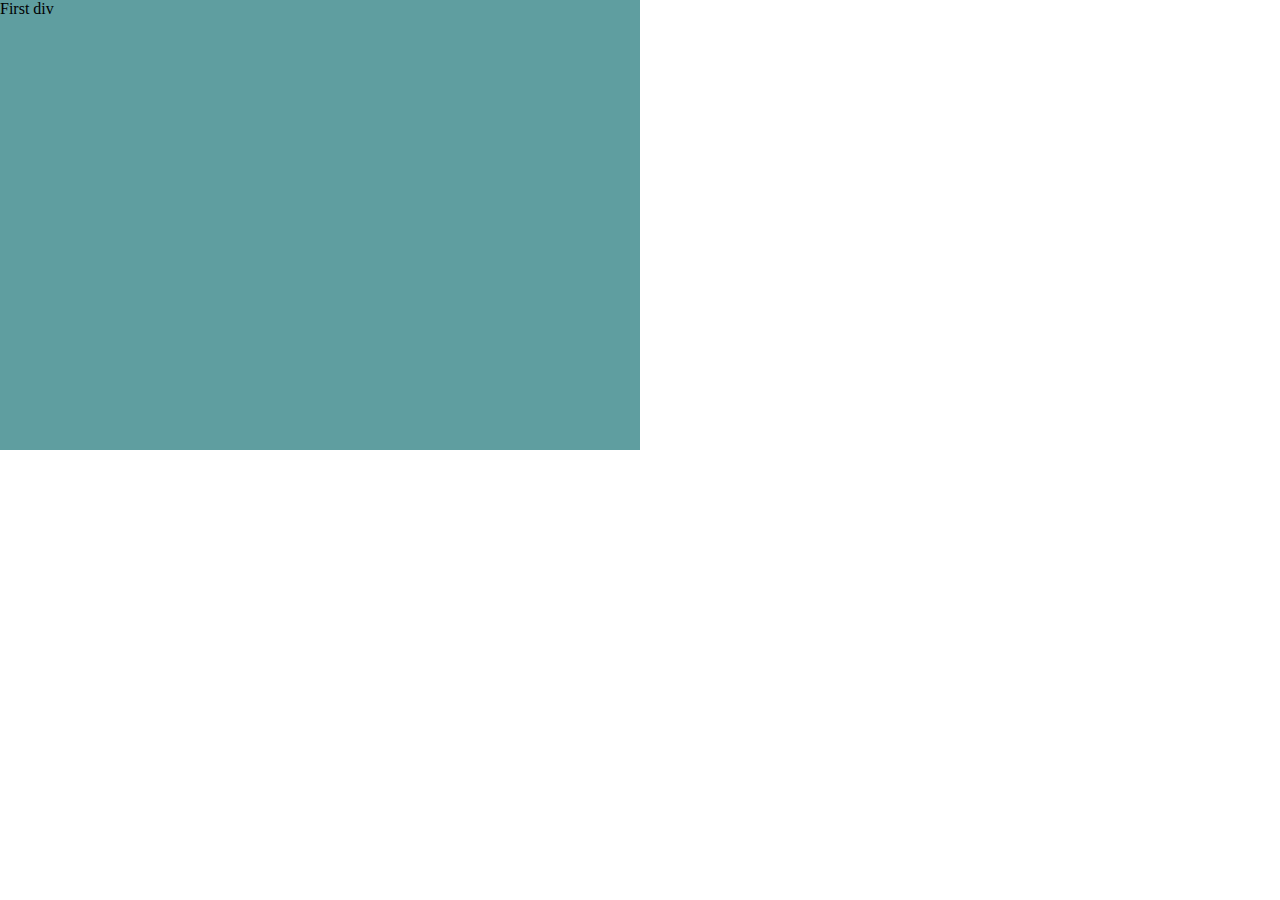
<file: display.html>
<!DOCTYPE html>
<html lang="en">
<head>
    <meta charset="UTF-8">
    <meta name="viewport" content="width=device-width, initial-scale=1.0">
    <title>Document</title>
    <link rel="stylesheet" href="display.css">
</head>
<body>
    <!-- <div id="box1" class="box">
        Box1
        <div id="box2" class="box">
            Box2
        </div>
    </div> -->

    <div id="first">
        First div
    </div>
    
</body>
</html>
</file>
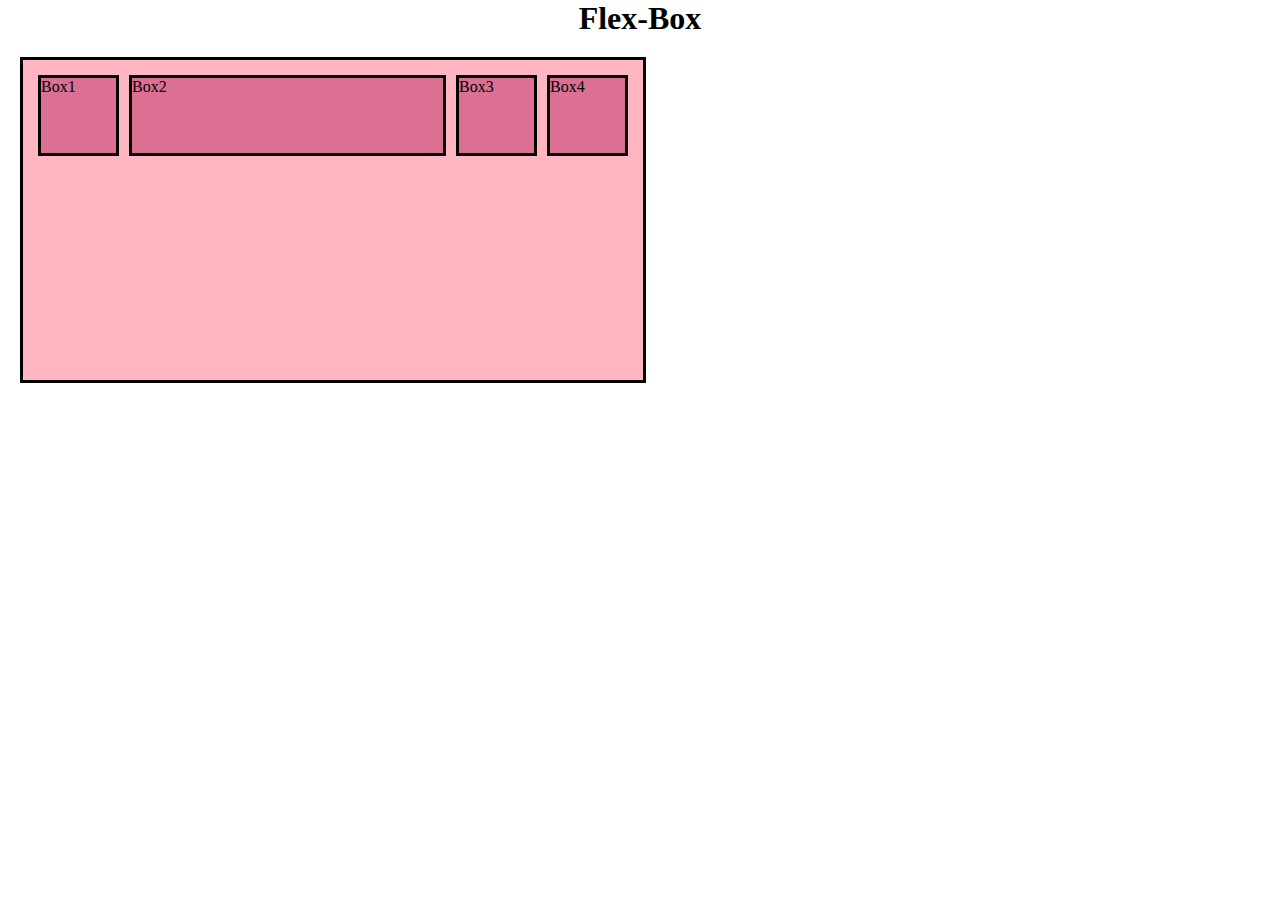
<file: flexbox.html>
<!DOCTYPE html>
<html lang="en">
<head>
    <meta charset="UTF-8">
    <meta name="viewport" content="width=device-width, initial-scale=1.0">
    <title>Document</title>
    <link rel="stylesheet" href="flexbox.css">
</head>
<body>
    <h1 id="heading">Flex-Box</h1>
    <div id="container">
        <div id="box1" class="box">Box1</div>
        <div id="box2" class="box">Box2</div>
        <div id="box3" class="box">Box3</div>
        <div id="box4" class="box">Box4</div>
        <!-- <div id="box5" class="box">Box5</div>
        <div id="box6" class="box">Box6</div>
        <div id="box7" class="box">Box7</div>
        <div id="box8" class="box">Box8</div> -->
    </div>    
</body>
</html>
</file>
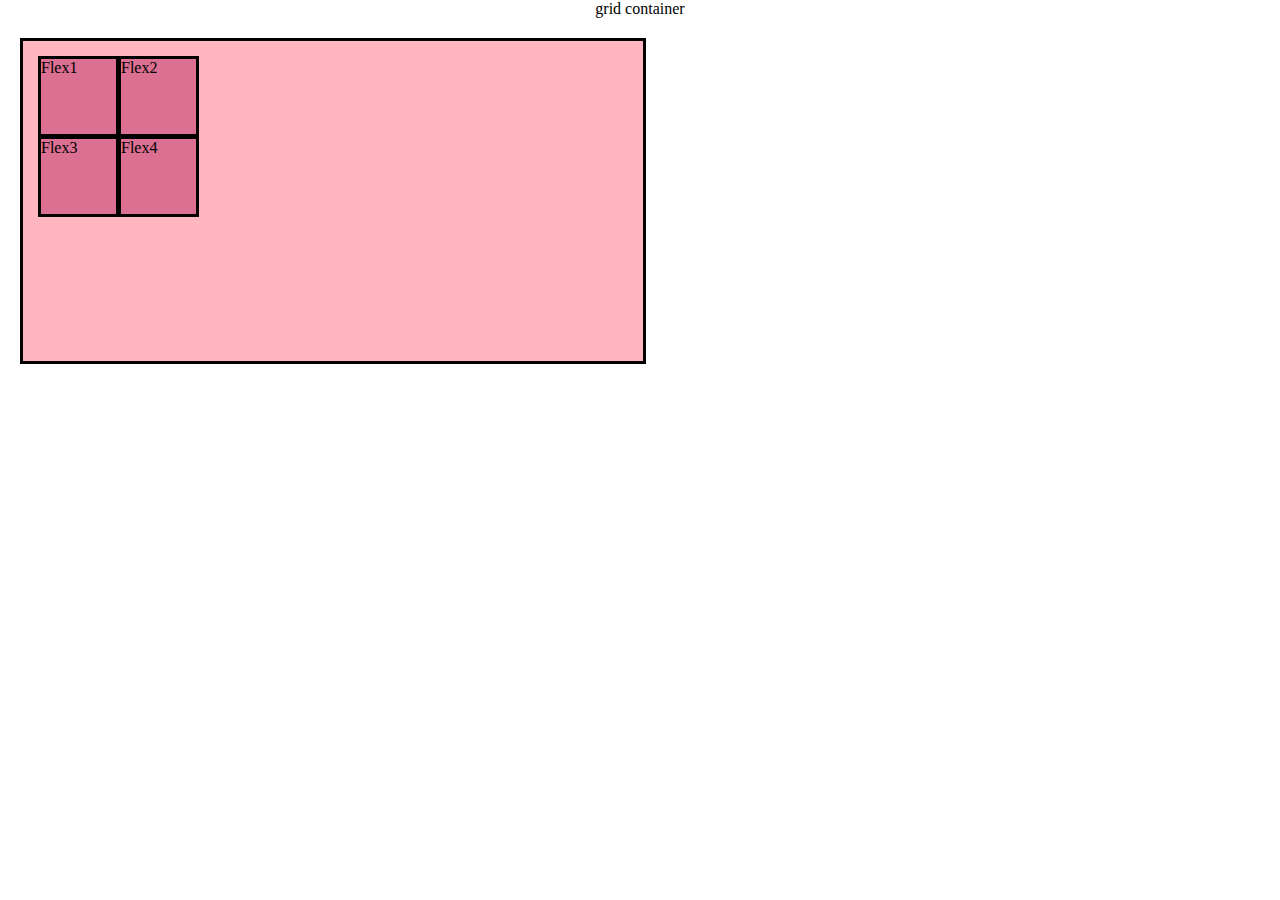
<file: grid.html>
<!DOCTYPE html>
<html lang="en">
<head>
    <meta charset="UTF-8">
    <meta name="viewport" content="width=device-width, initial-scale=1.0">
    <title>Document</title>
    <link rel="stylesheet" href="grid.css ">
</head>
<body>
    <div id="heading">grid container</div>
    <div id="container">
        <div id="box1" class="box">Flex1</div>
        <div id="box2" class="box">Flex2</div>
        <div id="box3" class="box">Flex3</div>
        <div id="box4" class="box">Flex4</div>
    </div
</body>
</html>
</file>
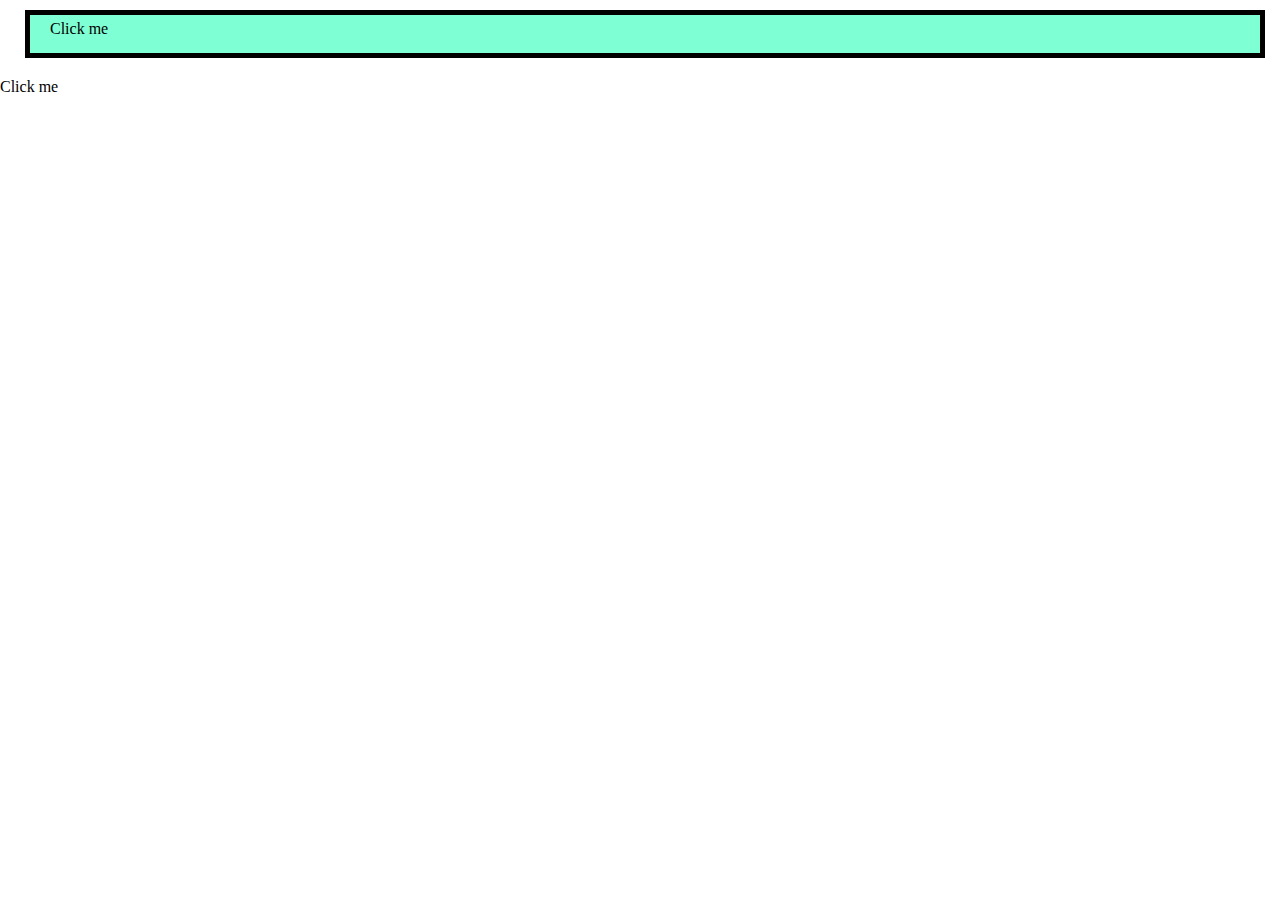
<file: index1.html>
<!DOCTYPE html>
<html lang="en">
<head>
    <meta charset="UTF-8">
    <meta name="viewport" content="width=device-width, initial-scale=1.0">
    <title>Document</title>
    <link rel="stylesheet" href="index1.css">
</head>
<body>
    <div id="padded">Click me</div>
    <div id="padded1 ">Click me</div>
</body>
</html>
</file>
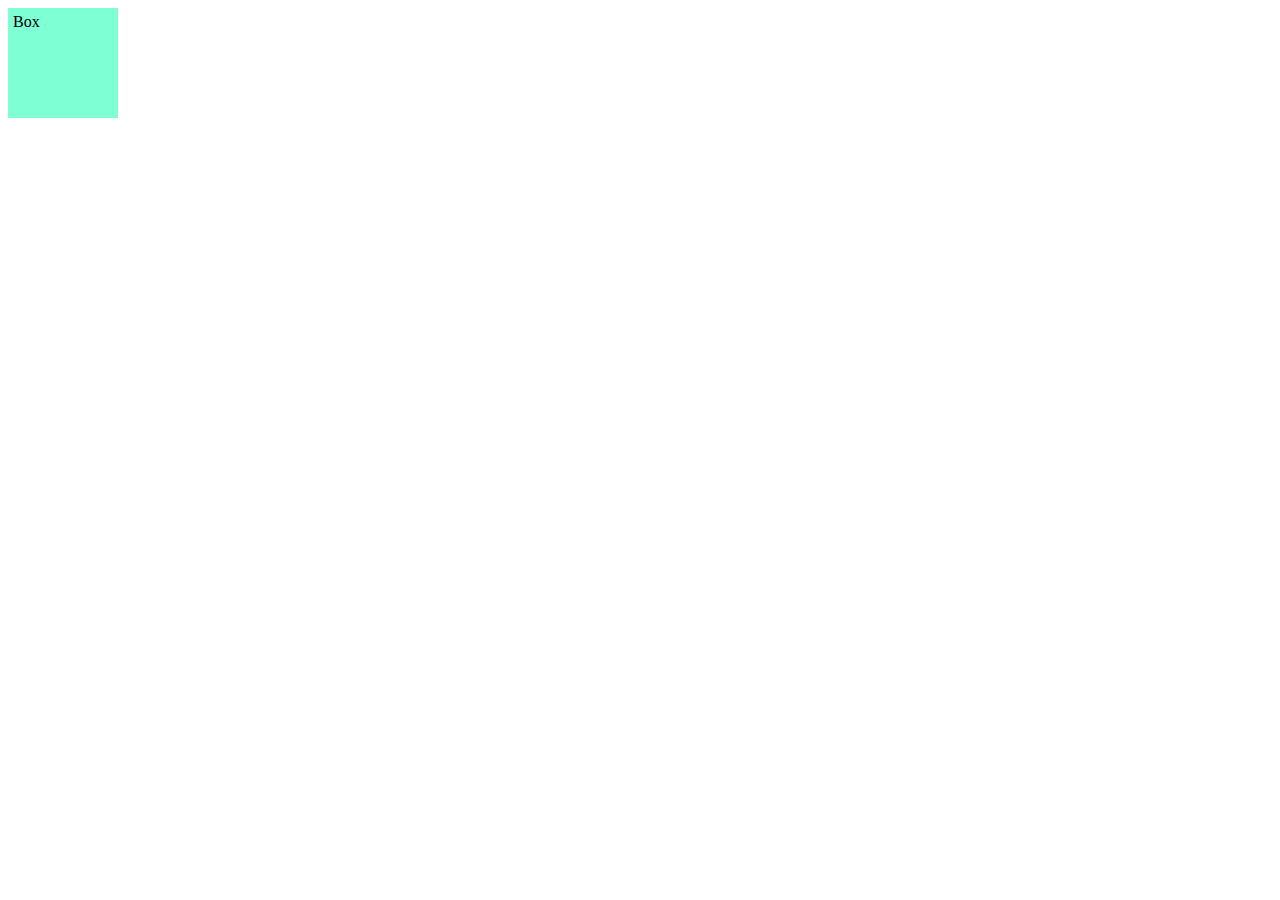
<file: media.html>
<!DOCTYPE html>
<html lang="en">
<head>
    <meta charset="UTF-8">
    <meta name="viewport" content="width=device-width, initial-scale=1.0">
    <title>Document</title>
    <link rel="stylesheet" href="media.css">
</head>
<body>
    <div class="box">Box</div>
</body>
</html>
</file>
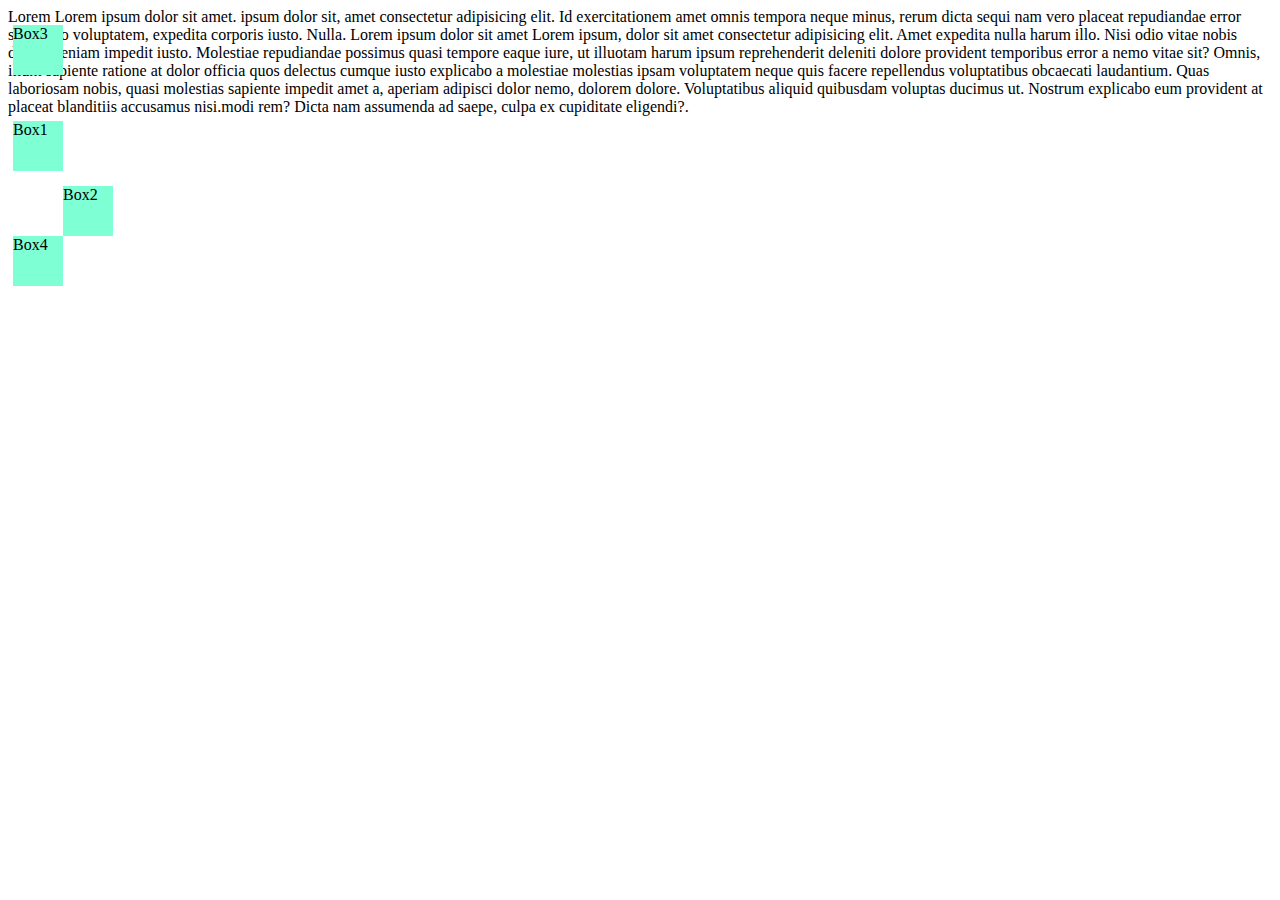
<file: position.html>
<!DOCTYPE html>
<html lang="en">
<head>
    <meta charset="UTF-8">
    <meta name="viewport" content="width=device-width, initial-scale=1.0">
    <title>Position</title>
    <link rel="stylesheet" href="position.css">
</head>
<body>
    <div>Lorem Lorem ipsum dolor sit amet. ipsum dolor sit, amet consectetur adipisicing elit. Id exercitationem amet omnis tempora neque minus, rerum dicta sequi nam vero placeat repudiandae error saepe illo voluptatem, expedita corporis iusto. Nulla. Lorem ipsum dolor sit amet Lorem ipsum, dolor sit amet consectetur adipisicing elit. Amet expedita nulla harum illo. Nisi odio vitae nobis dolore veniam impedit iusto. Molestiae repudiandae possimus quasi tempore eaque iure, ut illuotam harum ipsum reprehenderit deleniti dolore provident temporibus error a nemo vitae sit? Omnis, illum sapiente ratione at dolor officia quos delectus cumque iusto explicabo a molestiae molestias ipsam voluptatem neque quis facere repellendus voluptatibus obcaecati laudantium. Quas laboriosam nobis, quasi molestias sapiente impedit amet a, aperiam adipisci dolor nemo, dolorem dolore. Voluptatibus aliquid quibusdam voluptas ducimus ut. Nostrum explicabo eum provident at placeat blanditiis accusamus nisi.modi rem? Dicta nam assumenda ad saepe, culpa ex cupiditate eligendi?.</div>
    <div id="box1" class="a">Box1</div>
    <div id="box2" class="a">Box2</div>
    <div id="box3" class="a">Box3</div>
    <div id="box4" class="a">Box4</div>
</body>
</html>
</file>
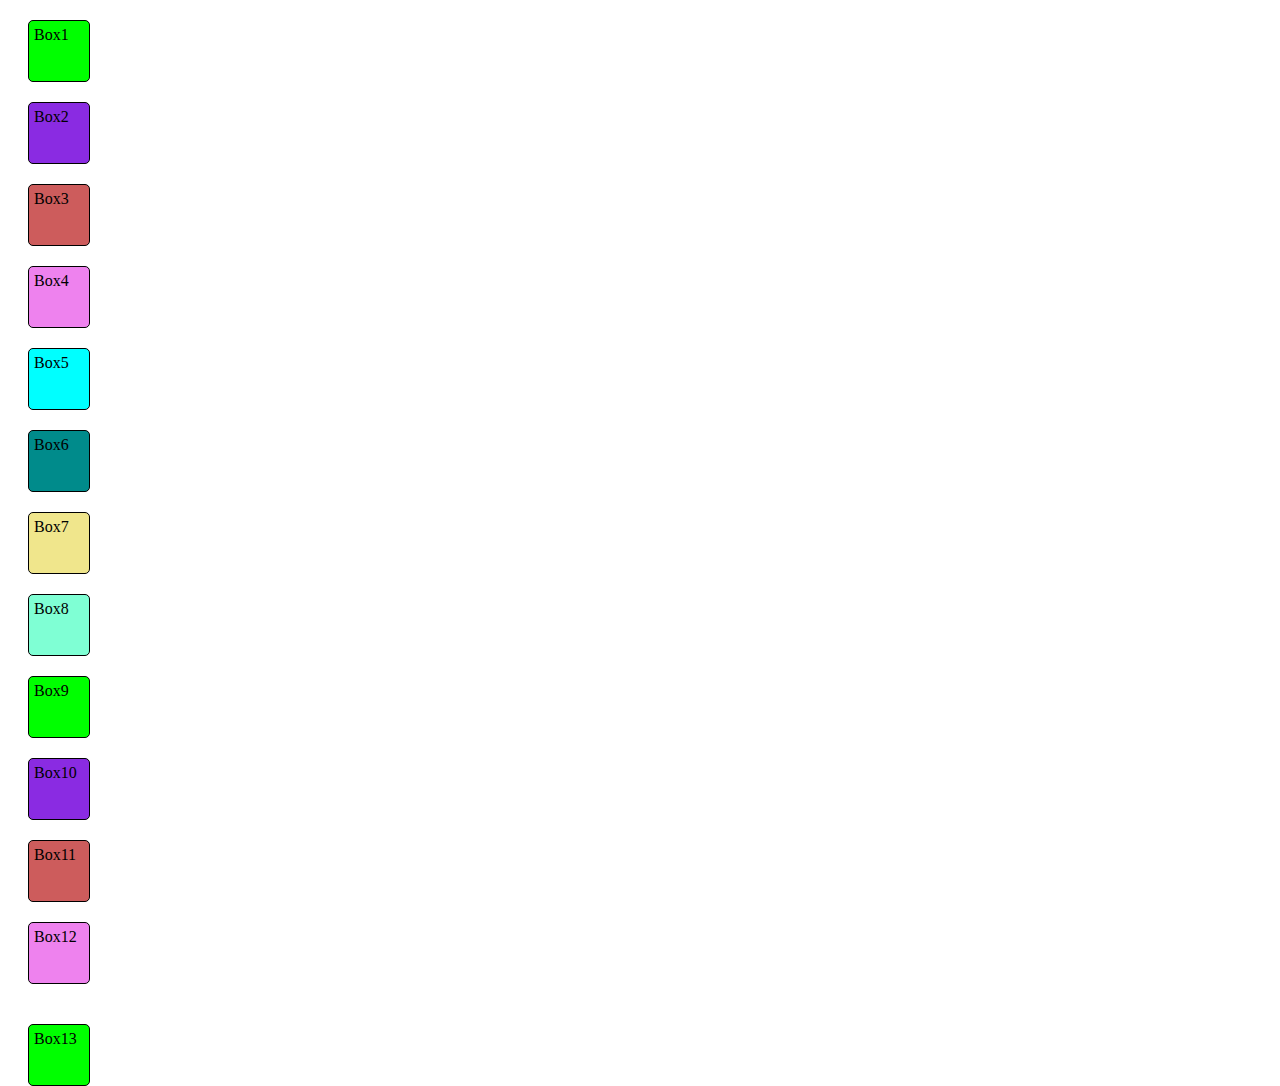
<file: transformAnimation.html>
<!DOCTYPE html>
<html lang="en">
<head>
    <meta charset="UTF-8">
    <meta name="viewport" content="width=device-width, initial-scale=1.0">
    <title>Document</title>
    <link rel="stylesheet" href="transformAnimation.css">
</head>
<body>
    <div class="div">
    <div id="box1" class="box">Box1</div>
    <div id="box2" class="box">Box2</div>
    <div id="box3" class="box">Box3</div>
    <div id="box4" class="box">Box4</div>

    <div id="box5" class="box">Box5</div>
    <div id="box6" class="box">Box6</div>
    <div id="box7" class="box">Box7</div>
    <div id="box8" class="box">Box8</div>

    <div id="box9" class="box">Box9</div>
    <div id="box10" class="box">Box10</div>
    <div id="box11" class="box">Box11</div>
    <div id="box12" class="box">Box12</div>

    <div id="box13" class="box">Box13</div>
    </div>
</body>
</html>
</file>
<file: display.css>
*{
    margin: 0; padding: 0;
}

/* .box{
    background-color: olivedrab;
    height: 100px;
    width: 100px; 
    margin: 5px;
    border: 3px solid black;
    border-radius: 5px;
    text-align: center;
    padding: 15px 15px 15px 15px;
    display: block;
    display: inline;
    display: inline-block;
}  */

/* #box1{
    height: 200px;
    width: 200px;
    background-color: aqua;
    font-size: 25px;
} */

/* #box2{
    height: 50%;    as box 2 is inside the box 1 so box 2 will inherit the dimensions of box 1 as passed
    width: 50%;
    background-color: blueviolet;
    font-size: 2em;
}  */

#first{
    background-color: cadetblue;
    width: 50vw;
    height: 50vh;
}
</file>
<file: flexbox.css>
/* .container{
    height: 200px;
    width: 400px;
    background-color: palevioletred;
    border: 3px solid black;
    display: flex;
}

.box{
    height: 150px;
    width: 150px;
    background-color: lightgreen;
    margin: 5px;
    border: 2px solid green;
    float: right; 
} */

*{
    margin: 0px;
    padding: 0px;
}

#heading{text-align: center;}

.box{
    height: 75px;
    width: 75px;
    border: 3px solid black;
    margin: 5px;
    background-color: palevioletred;
}

#container{
    height: 300px;
    width: 600px;
    margin: 20px;
    padding: 10px;
    border: 3px solid black;
    background-color: lightpink;
    display: flex;
    /* flex-direction: row; */
    /* justify-content: flex-start; */
    /* justify-content: flex-end; */
    /* justify-content: space-around; */
    /* justify-content: space-between; */
    justify-content: space-evenly;
    /* flex-wrap: wrap-reverse; */
    /* flex-wrap: wrap; */
    /* align-items: center; */
    justify-content: center;
    /* align-items: end; */
    /* align-items: start; */
    /* align-content: center; */
}

#box2{
    /* flex-shrink: 0.5; */
    flex-grow: 1;
}
</file>
<file: grid.css>
*{
    margin: 0px;
    padding: 0px;
}

#heading{text-align: center;}

.box{
    height: 75px;
    width: 75px;
    border: 3px solid black;
    margin: 5px;
    background-color: palevioletred;
}

#container{
    height: 300px;
    width: 600px;
    margin: 20px;
    padding: 10px;
    border: 3px solid black;
    background-color: lightpink;
    display: grid;
    grid-template-columns: 80px 100px;
    grid-template-rows: 80px 100px;
}

#box1{
    grid-row: 1/2;
    grid-column: 1/2;
}

#box2{
    grid-row: 1/2;
    grid-column: 2/2;
}

#box3{
    grid-row: 2/2;
    grid-column: 1/2;
}

#box4{
    grid-row: 2/2;
    grid-column: 2/2 ;
}
</file>
<file: index1.css>
*{
    margin: 0px;
    padding: 0px;
}

#padded{
    padding: 5px 10px 15px 20px;
    background-color: aquamarine;
    margin: 10px 15px 20px 25px;
    border: 5px solid black;
    box-sizing: border-box ;
}

#padded1{
    padding: 5px 10px 15px 20px;
    background-color: aquamarine;
    margin: 10px 15px 20px 25px;
    border: 5px solid black;
    border-radius: 10px 10px 10px 10px;
    box-sizing: content-box;
}
</file>
<file: media.css>
.box{
    padding: 5px;
    height: 100px;
    width: 100px;
    background-color: aquamarine;
}
/* 
@media screen and (width: 300.36px) {
    .box{
        background-color: brown;
    }
} */

/* @media screen and (min-width: 300px ) {
    .box{
        background-color: brown;
        border-radius: 15px;
    }
} */

/* @media screen and (max-width: 300px ) {
    .box{
        background-color: brown;
        border-radius: 15px;
    }
} */

@media screen and (min-width: 300px) and (max-width: 400px) {
    .box{
        background-color: burlywood;
    }    
}
</file>
<file: position.css>
.a{
    background-color: aquamarine;
    margin: 5px;
    height: 50px;
    width: 50px;
}

#box1{
    position: static;
}

#box2{
    position: relative;
    left: 50px;
    top: 10px;
}

#box3{
    position: absolute;
    top: 20px;
}

#box4{
    position: fixed;
}
</file>
<file: transformAnimation.css>
.box{
    height: 50px;
    width: 50px;
    padding: 5px;
    margin: 20px;
    border: 1px solid black;
    border-radius: 5px;
    transition-property: all;
    transition-duration: 1s;
    transition-timing-function: ease-in-out;
}

#box1{background-color: lime;}
#box1:hover{transform: rotate(45deg);}
#box2{background-color: blueviolet;}
#box2:hover{transform: rotate(180deg);}
#box3{background-color: indianred;}
#box3:hover{transform: rotateX(45deg);}
#box4{background-color: violet;}
#box4:hover{transform: rotateY(45deg);}

#box5{background-color: aqua;}
#box5:hover{transform: scale(2);}
#box6{background-color: darkcyan;}
#box6:hover{transform: skew(45deg);}  
#box7{background-color: khaki;}
#box7:hover{transform: scalex(2);}
#box8{background-color: aquamarine;}
#box8:hover{transform: scaley(2);}

#box9{background-color: lime;}
#box9:hover{transform: translate(50px);}
#box10{background-color: blueviolet;}
#box10:hover{transform: translate(50px, 50px);}
#box11{background-color: indianred;}
#box11:hover{transform: translatex(45px);}
#box12{background-color: violet;}
#box12:hover{transform: translateY(45px);}

#box13{
    position: absolute;
    background-color: lime;
    animation-name: GulluGullu;
    animation-duration: 4s;
    animation-timing-function: ease-in-out;
    animation-delay: 0s;
    animation-iteration-count: 4;
    animation-direction: alternate;
}

@keyframes GulluGullu {
    0%{left:10px}
    50%{left: 60px}
    100%{left: 300px}
}
</file>
